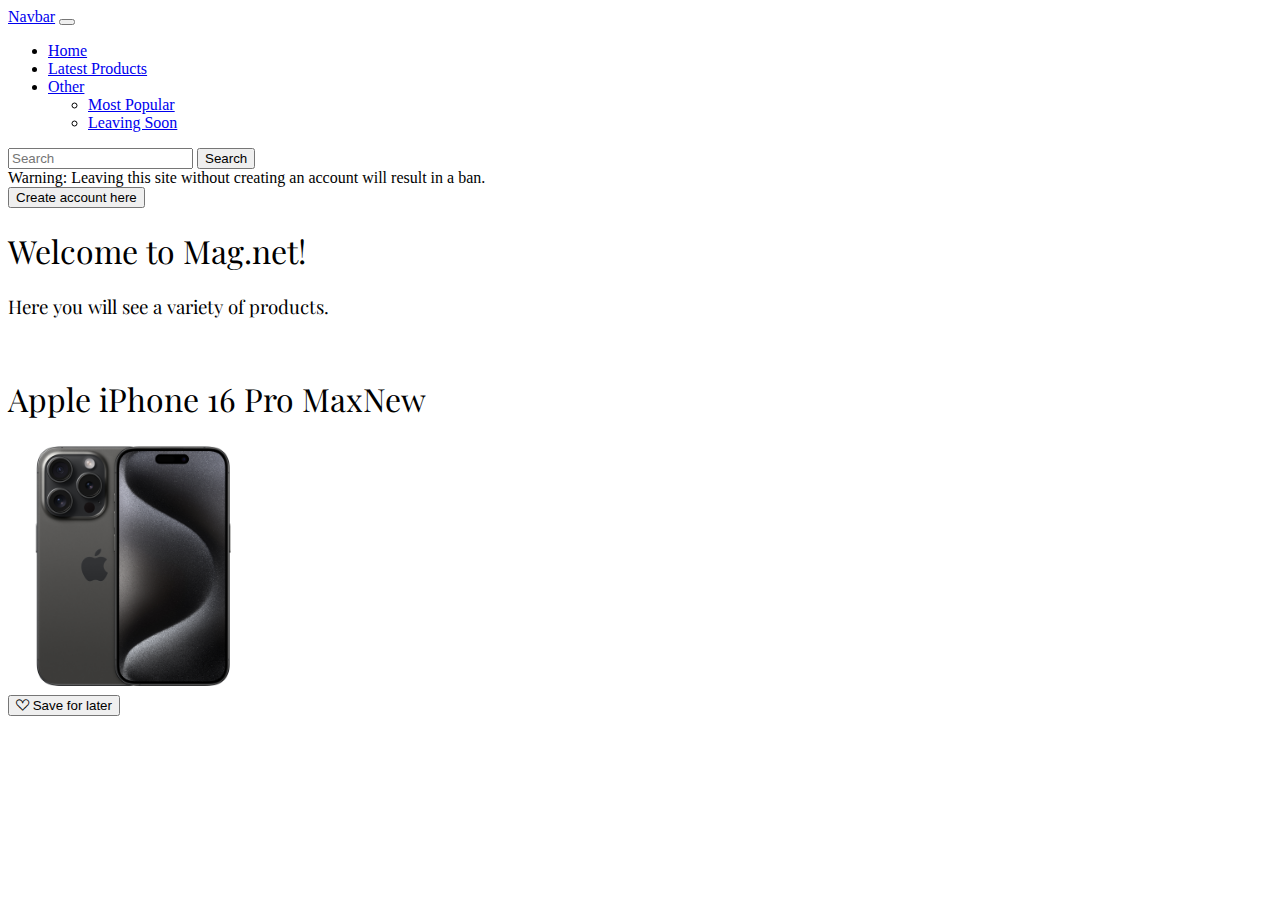
<file: index.html>
<!DOCTYPE html>
<html lang="en">
<head>
    <meta charset="UTF-8">
    <meta name="viewport" content="width=device-width, initial-scale=1.0">
    <title>Lecture activity 7 | third party libraries</title>
    <link rel="stylesheet" href="main.css">
    <link href="https://cdn.jsdelivr.net/npm/bootstrap@5.3.2/dist/css/bootstrap.min.css" rel="stylesheet" integrity="sha384-T3c6CoIi6uLrA9TneNEoa7RxnatzjcDSCmG1MXxSR1GAsXEV/Dwwykc2MPK8M2HN" crossorigin="anonymous">
    <!--bootstrap icons link-->
    <link rel="stylesheet" href="https://cdn.jsdelivr.net/npm/bootstrap-icons@1.11.2/font/bootstrap-icons.min.css">
</head>

<body>  
    <!--navbar-->  
    <nav class="navbar navbar-expand-lg bg-body-tertiary">
        <div class="container-fluid">
          <a class="navbar-brand" href="#">Navbar</a>
          <button class="navbar-toggler" type="button" data-bs-toggle="collapse" data-bs-target="#navbarSupportedContent" aria-controls="navbarSupportedContent" aria-expanded="false" aria-label="Toggle navigation">
            <span class="navbar-toggler-icon"></span>
          </button>
          <div class="collapse navbar-collapse" id="navbarSupportedContent">
            <ul class="navbar-nav me-auto mb-2 mb-lg-0">
              <li class="nav-item">
                <a class="nav-link active" aria-current="page" href="#">Home</a>
              </li>
              <li class="nav-item">
                <a class="nav-link" href="latestproducts.html">Latest Products</a>
              </li>
              <li class="nav-item dropdown">
                <a class="nav-link dropdown-toggle" href="#" role="button" data-bs-toggle="dropdown" aria-expanded="false">
                  Other
                </a>
                <ul class="dropdown-menu">
                  <li><a class="dropdown-item" href="#">Most Popular</a></li>
                  <li><a class="dropdown-item" href="#">Leaving Soon</a></li>
                </ul>
              </li>
              
            </ul>
            <form class="d-flex" role="search">
              <input class="form-control me-2" type="search" placeholder="Search" aria-label="Search">
              <button class="btn btn-outline-success" type="submit">Search</button>
            </form>
          </div>
        </div>
      </nav>
    <!--alert-->
    <div class="alert alert-warning" role="alert">
        Warning: Leaving this site without creating an account will result in a ban.
    </div>
    <!--button-->
    <button type="button" class="btn btn-primary">Create account here</button>
    
    <h1>Welcome to Mag.net!</h1>
    <h3>Here you will see a variety of products.</h3>
    
    <br>
    <!--badge-->
    <h1>Apple iPhone 16 Pro Max<span class="badge bg-secondary">New</span></h1>
    <img src="images/iphone15promax.png" width="250px">
    <br>
    <!--bootstrap icon (heart)-->
    <button type="button" class="btn btn-danger"><i class="bi bi-suit-heart"></i> Save for later</button>
    
    <script src="https://cdn.jsdelivr.net/npm/bootstrap@5.3.2/dist/js/bootstrap.bundle.min.js" integrity="sha384-C6RzsynM9kWDrMNeT87bh95OGNyZPhcTNXj1NW7RuBCsyN/o0jlpcV8Qyq46cDfL" crossorigin="anonymous"></script>
</body>

</html>
</file>
<file: main.css>
@import url('https://fonts.googleapis.com/css2?family=Playfair+Display&display=swap');
  @import url("https://cdn.jsdelivr.net/npm/bootstrap-icons@1.11.2/font/bootstrap-icons.min.css");
/*google fonts*/
  h1, h3{
    font-family: 'Playfair Display', serif;
    font-weight: 400;
    font-style: normal;
  }
</file>
